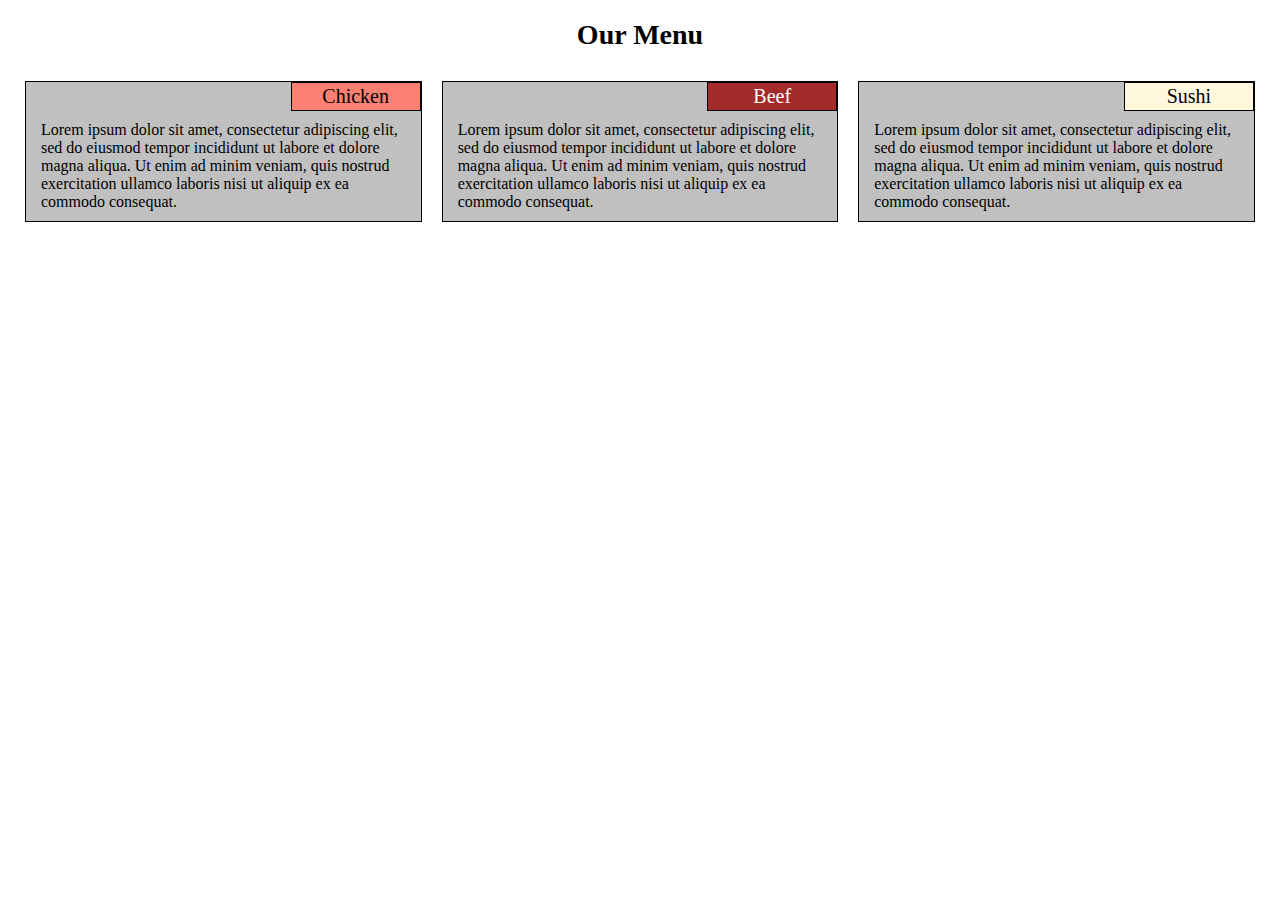
<file: module2-solution/index.html>
<!DOCTYPE html>
<html>
<head>
  <meta charset="utf-8">
  <meta name="viewport" content="width=device-width, initial-scale=1">
  <link rel="stylesheet" href="styles.css">
  <title>Assignment Solution for Module 2</title>
</head>

<body>
  <header>
    <h1>Our Menu</h1>
  </header>

  <div class="row">
    <div class="col-lg-4 col-md-6 col-sm-12">
      <div class="padding">
        <p class="title" id="title1">Chicken</p>
        <p class="content">Lorem ipsum dolor sit amet, consectetur adipiscing elit, sed do eiusmod tempor incididunt ut labore et dolore magna aliqua. Ut enim ad minim veniam, quis nostrud exercitation ullamco laboris nisi ut aliquip ex ea commodo consequat. </p>
      </div> 
    </div>

    <div class="col-lg-4 col-md-6 col-sm-12">
      <div class="padding">
        <p class="title"  id="title2">Beef</p>
        <p class="content">Lorem ipsum dolor sit amet, consectetur adipiscing elit, sed do eiusmod tempor incididunt ut labore et dolore magna aliqua. Ut enim ad minim veniam, quis nostrud exercitation ullamco laboris nisi ut aliquip ex ea commodo consequat. </p>
      </div> 
    </div>

    <div class="col-lg-4 col-md-12 col-sm-12">
      <div class="padding">
        <p class="title"  id="title3">Sushi</p>
        <p class="content">Lorem ipsum dolor sit amet, consectetur adipiscing elit, sed do eiusmod tempor incididunt ut labore et dolore magna aliqua. Ut enim ad minim veniam, quis nostrud exercitation ullamco laboris nisi ut aliquip ex ea commodo consequat. </p>
      </div> 
    </div>
  </div>
  


</body>
</html>
</file>
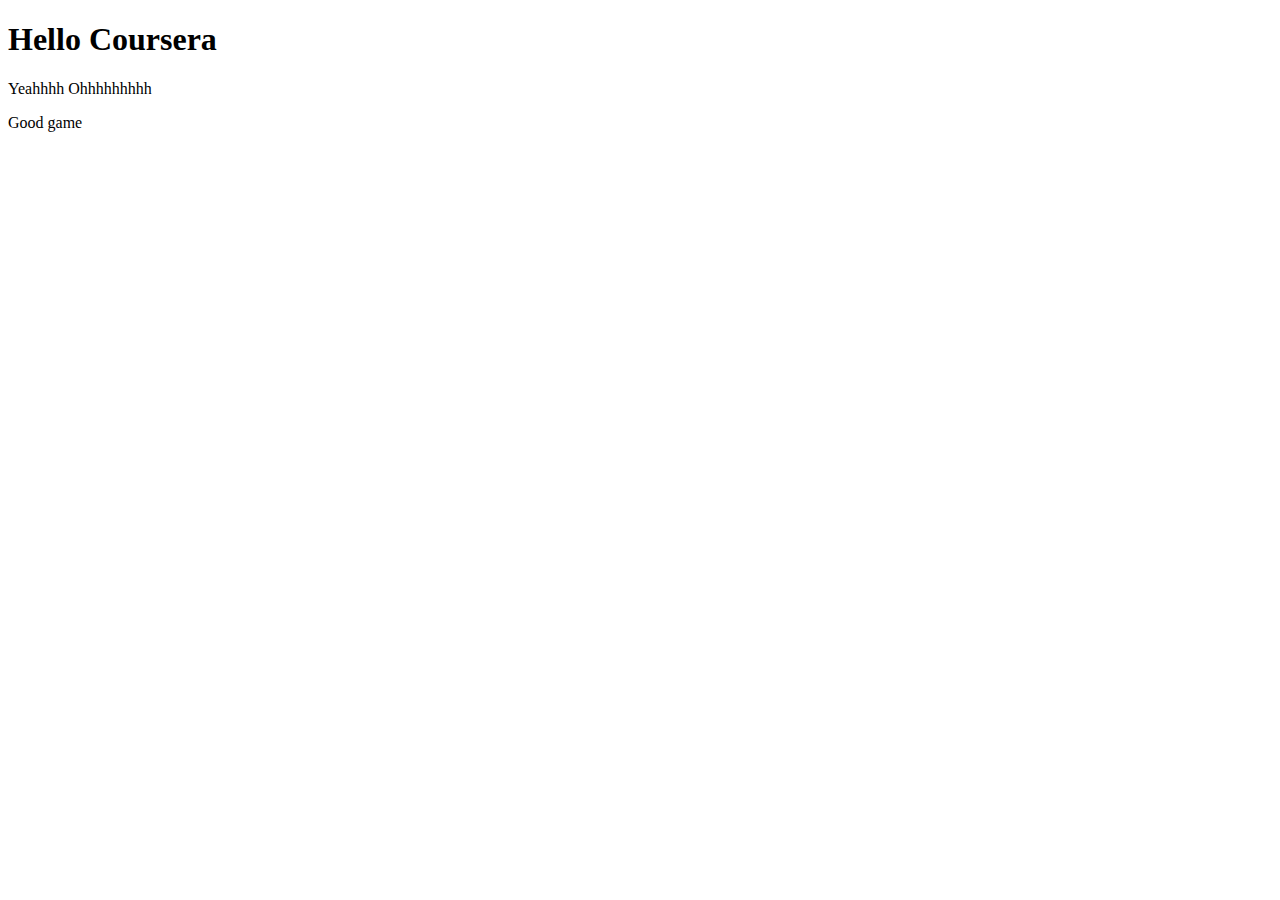
<file: site/index.html>
<!DOCTYPE html>
<html>
<head>
	<meta charset="utf-8">
	<meta name="viewport" content="width=device-width, initial-scale=1">
	<title>Hello Coursera!</title>
</head>
<body>
<h1>Hello Coursera</h1>
<p>Yeahhhh Ohhhhhhhhh</p>
<p>Good game</p>
</body>
</html>
</file>
<file: module2-solution/styles.css>
/********** Base styles **********/
* {
  box-sizing: border-box;
}

body {
  margin: 0 auto;
  margin: 15px 15px;
  font-family: "Comic Sans MS", "Comic Sans", cursive;
}

h1 {
  margin-bottom: 20px;
  text-align: center;
  font-size: 1.75em;
}

.title {
  float: right;
  padding: 2px 25px;
  border: 1px solid black;
  text-align: center;
  font-size: 1.25em;
  margin: 0px;
  min-width: 130px;
}

#title1 {
   background-color: salmon;
   color: black;
}

#title2 {
   background-color: brown;
   color: white;
}

#title3 {
   background-color: cornsilk;
   color: black;
}

.content {
  font-size: 1em;
  padding: 10px 15px;
  margin: 0px;
  clear: both;
}

/* Simple Responsive Framework. */
.row {
  width: 100%;
}

.padding {
  margin: 10px 10px;
  border: 1px solid black;
  background-color: silver;
  color: black;
}

/****desktop view*****/
@media (min-width: 992px) {
  .col-lg-1, .col-lg-2, .col-lg-3, .col-lg-4, .col-lg-5, .col-lg-6, .col-lg-7, .col-lg-8, .col-lg-9, .col-lg-10, .col-lg-11, .col-lg-12 {
    float: left;
  }
  .col-lg-1 {
    width: 8.33%;
  }
  .col-lg-2 {
    width: 16.66%;
  }
  .col-lg-3 {
    width: 25%;
  }
  .col-lg-4 {
    width: 33.33%;
  }
  .col-lg-5 {
    width: 41.66%;
  }
  .col-lg-6 {
    width: 50%;
  }
  .col-lg-7 {
    width: 58.33%;
  }
  .col-lg-8 {
    width: 66.66%;
  }
  .col-lg-9 {
    width: 74.99%;
  }
  .col-lg-10 {
    width: 83.33%;
  }
  .col-lg-11 {
    width: 91.66%;
  }
  .col-lg-12 {
    width: 100%;
  }
}

/****tablet view*****/
@media (min-width: 768px) and (max-width: 991px){
   .col-md-1, .col-md-2, .col-md-3, .col-md-4, .col-md-5, .col-md-6, .col-md-7, .col-md-8, .col-md-9, .col-md-10, .col-md-11, .col-md-12 {
    float: left;
  }
  .col-md-1 {
    width: 8.33%;
  }
  .col-md-2 {
    width: 16.66%;
  }
  .col-md-3 {
    width: 25%;
  }
  .col-md-4 {
    width: 33.33%;
  }
  .col-md-5 {
    width: 41.66%;
  }
  .col-md-6 {
    width: 50%;
  }
  .col-md-7 {
    width: 58.33%;
  }
  .col-md-8 {
    width: 66.66%;
  }
  .col-md-9 {
    width: 74.99%;
  }
  .col-md-10 {
    width: 83.33%;
  }
  .col-md-11 {
    width: 91.66%;
  }
  .col-md-12 {
    width: 100%;
  }
}

/****mobile view*****/
@media (max-width: 767px) {
  .col-sm-1, .col-sm-2, .col-sm-3, .col-sm-4, .col-sm-5, .col-sm-6, .col-sm-7, .col-sm-8, .col-sm-9, .col-sm-10, .col-sm-11, .col-sm-12 {
    float: left;
  }
  .col-sm-1 {
    width: 8.33%;
  }
  .col-sm-2 {
    width: 16.66%;
  }
  .col-sm-3 {
    width: 25%;
  }
  .col-sm-4 {
    width: 33.33%;
  }
  .col-sm-5 {
    width: 41.66%;
  }
  .col-sm-6 {
    width: 50%;
  }
  .col-sm-7 {
    width: 58.33%;
  }
  .col-sm-8 {
    width: 66.66%;
  }
  .col-sm-9 {
    width: 74.99%;
  }
  .col-sm-10 {
    width: 83.33%;
  }
  .col-sm-11 {
    width: 91.66%;
  }
  .col-sm-12 {
    width: 100%;
  }
}
</file>
